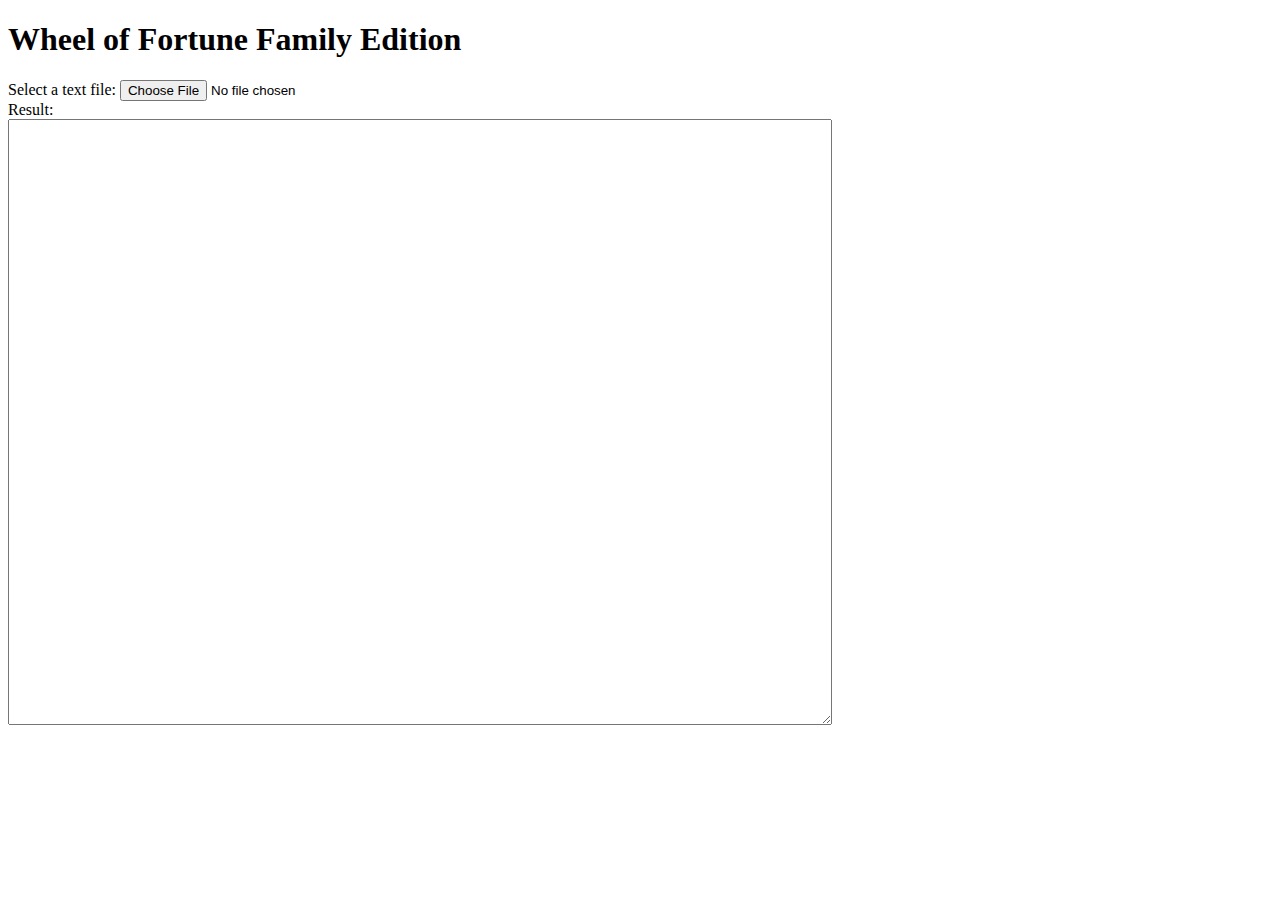
<file: NES/WOF/index.html>
<!DOCTYPE html>

<html>

<head>

	<title>Wheel of Fortune Family Edition (NES) puzzle finder</title>

</head>

<body>

    <h1>Wheel of Fortune Family Edition</h1>
	Select a text file: 
      <input type="file" id="fileInput">
<br/>
		

		<div>

			Result:<br/>

			<div>

        <textarea rows=40 cols=100 id="wofFamResults"></textarea>

      </div>



		</div>

	
</body>

<script src="../../js/jquery-3.3.1.slim.js"></script>

<script src="../../js/wof.js"></script>

<script>
$(document).ready(function(){

$("#fileInput").change(function(e) {
      createPuzzlesWOFFam();
    });

});
</script>
</html>
</file>
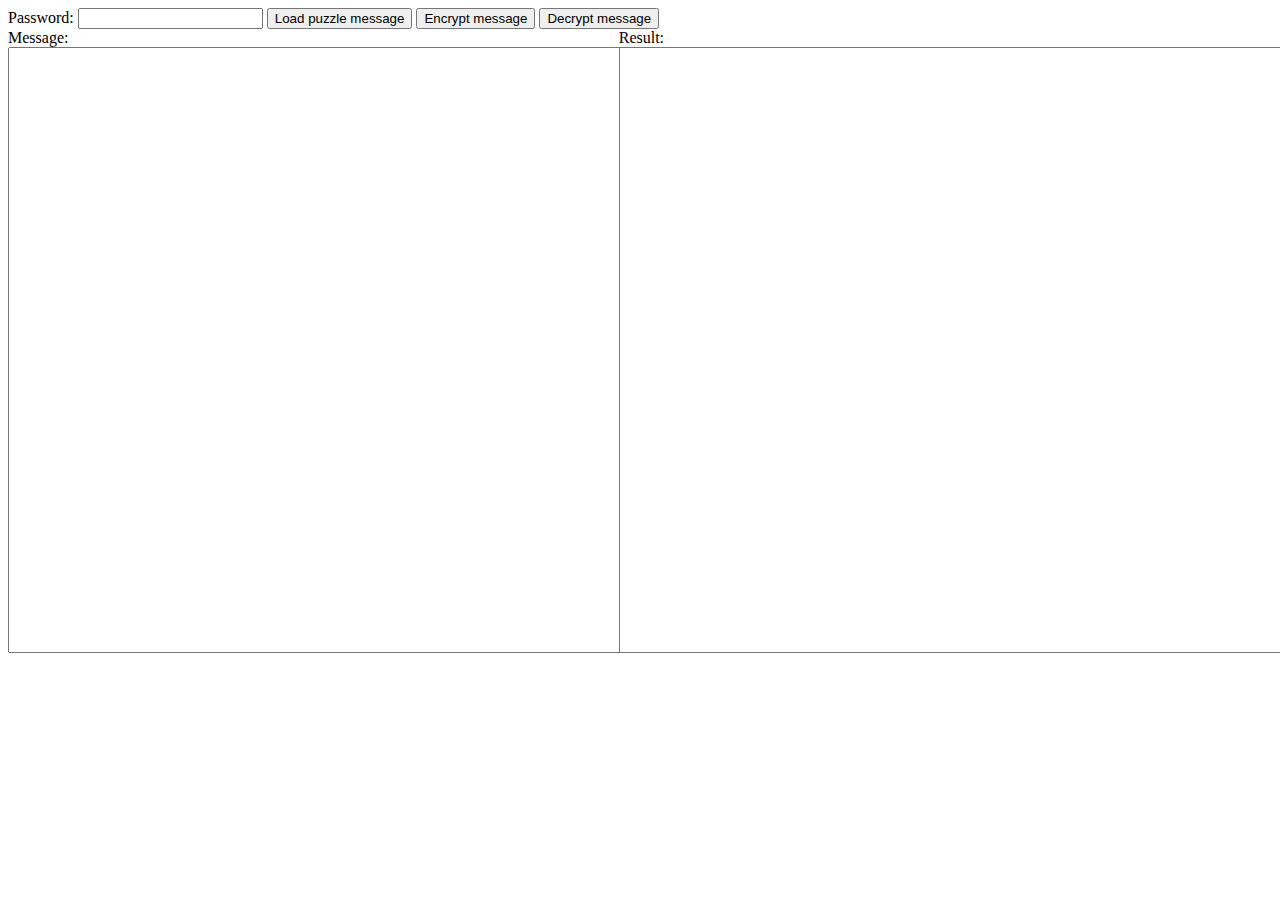
<file: symmetric.html>
<!DOCTYPE html>
<html>
<head>
	<title>Symmetric Decryption Test</title>
</head>
<body>
	<div>
		Password: <input type="text" id="password"/>
		<input type="button" value="Load puzzle message" onclick="loadPuzzleMessage();"/>
		<input type="button" value="Encrypt message" onclick="encryptMessage();"/>
		<input type="button" value="Decrypt message" onclick="decryptMessage();"/>
	</div>
	<div>
		<div style="width:48%; display:inline-block; vertical-align:top">
			Message:<br/>
			<div id="messageDiv"><textarea rows=40 cols=100 id="message"></textarea></div>
			<pre id="unencrypted"></pre>
			<pre id="encrypted"></pre>
			<pre id="final"></pre>
		</div>
		<div style="width:48%; display:inline-block">
			Result:<br/>
			<div id="resultDiv"><textarea rows=40 cols=100 id="result"></textarea></div>
		</div>
	</div>
	<div>
		<div id="activity"></div>
	</div>
	
	<script type="text/javascript" src="js/openpgp.js"></script>
	<script type="text/javascript" src="js/symmetric.js"></script>
	
</body>
</html>
</file>
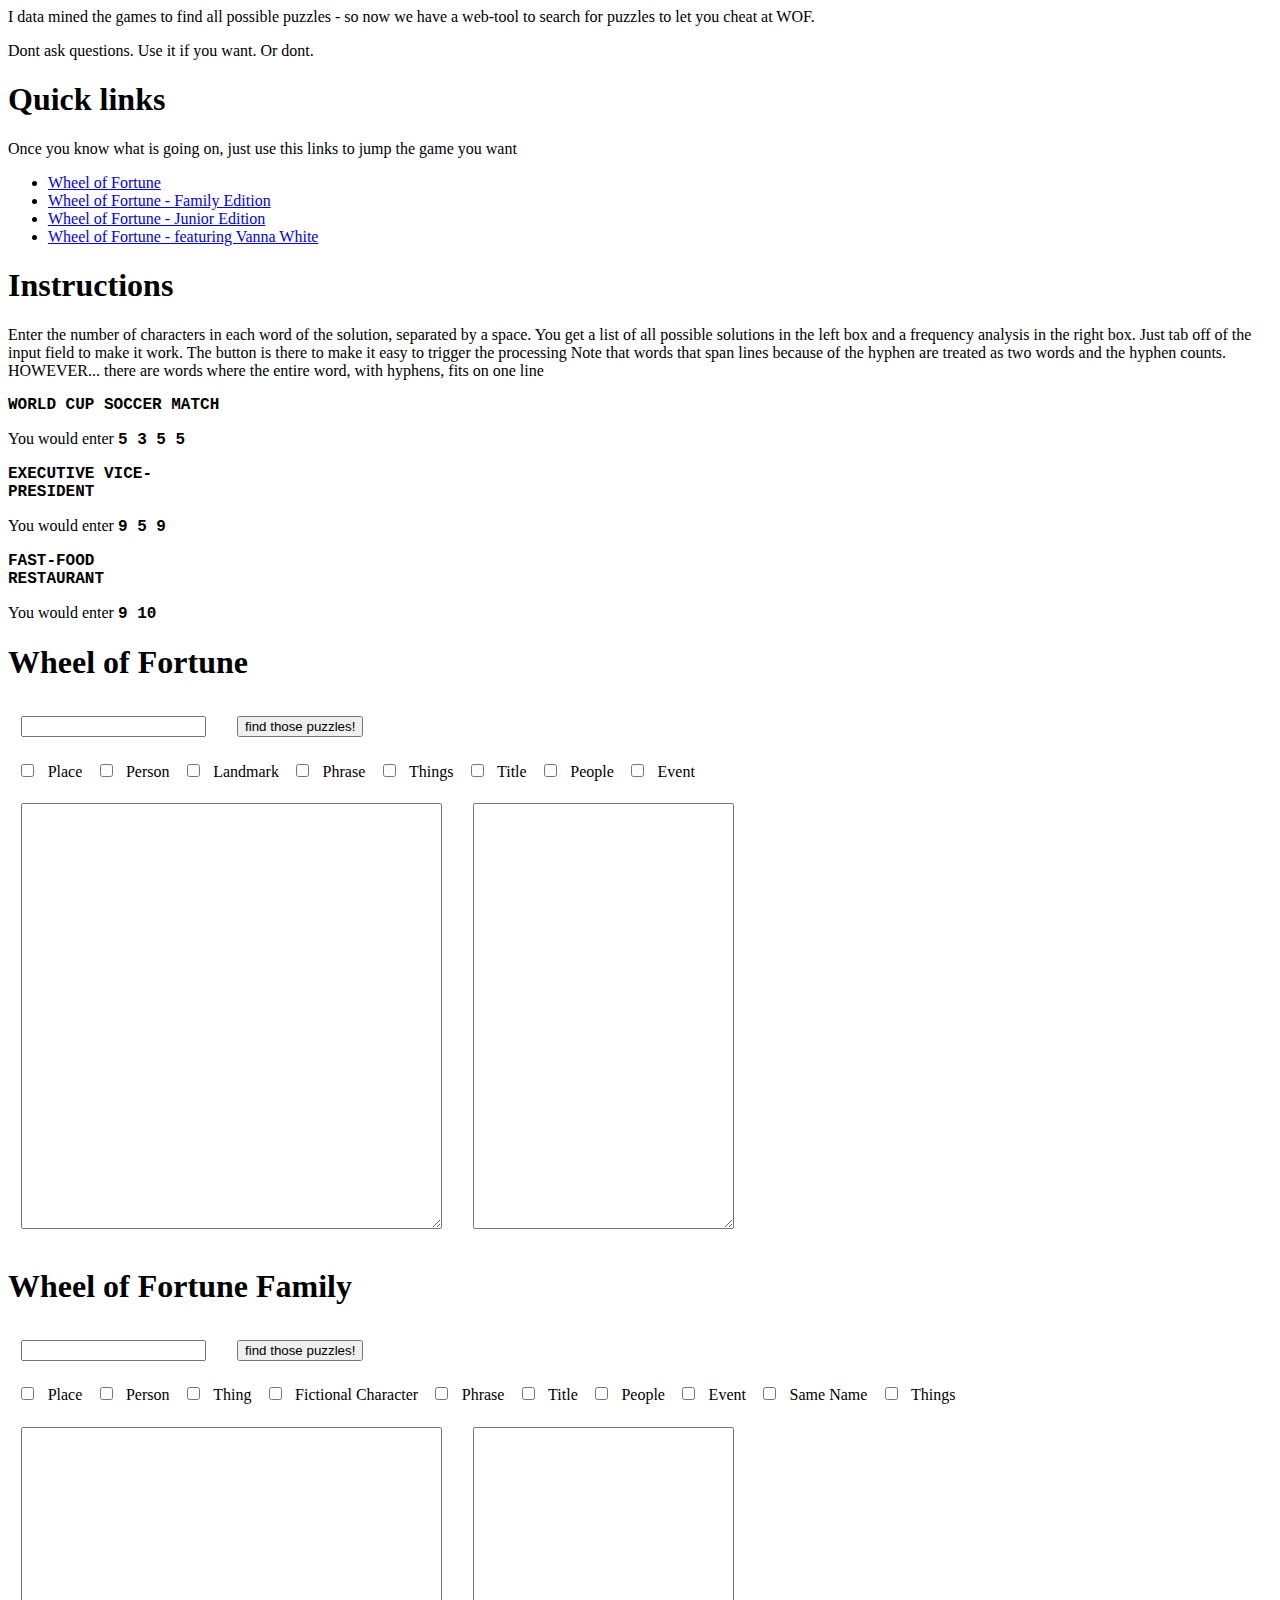
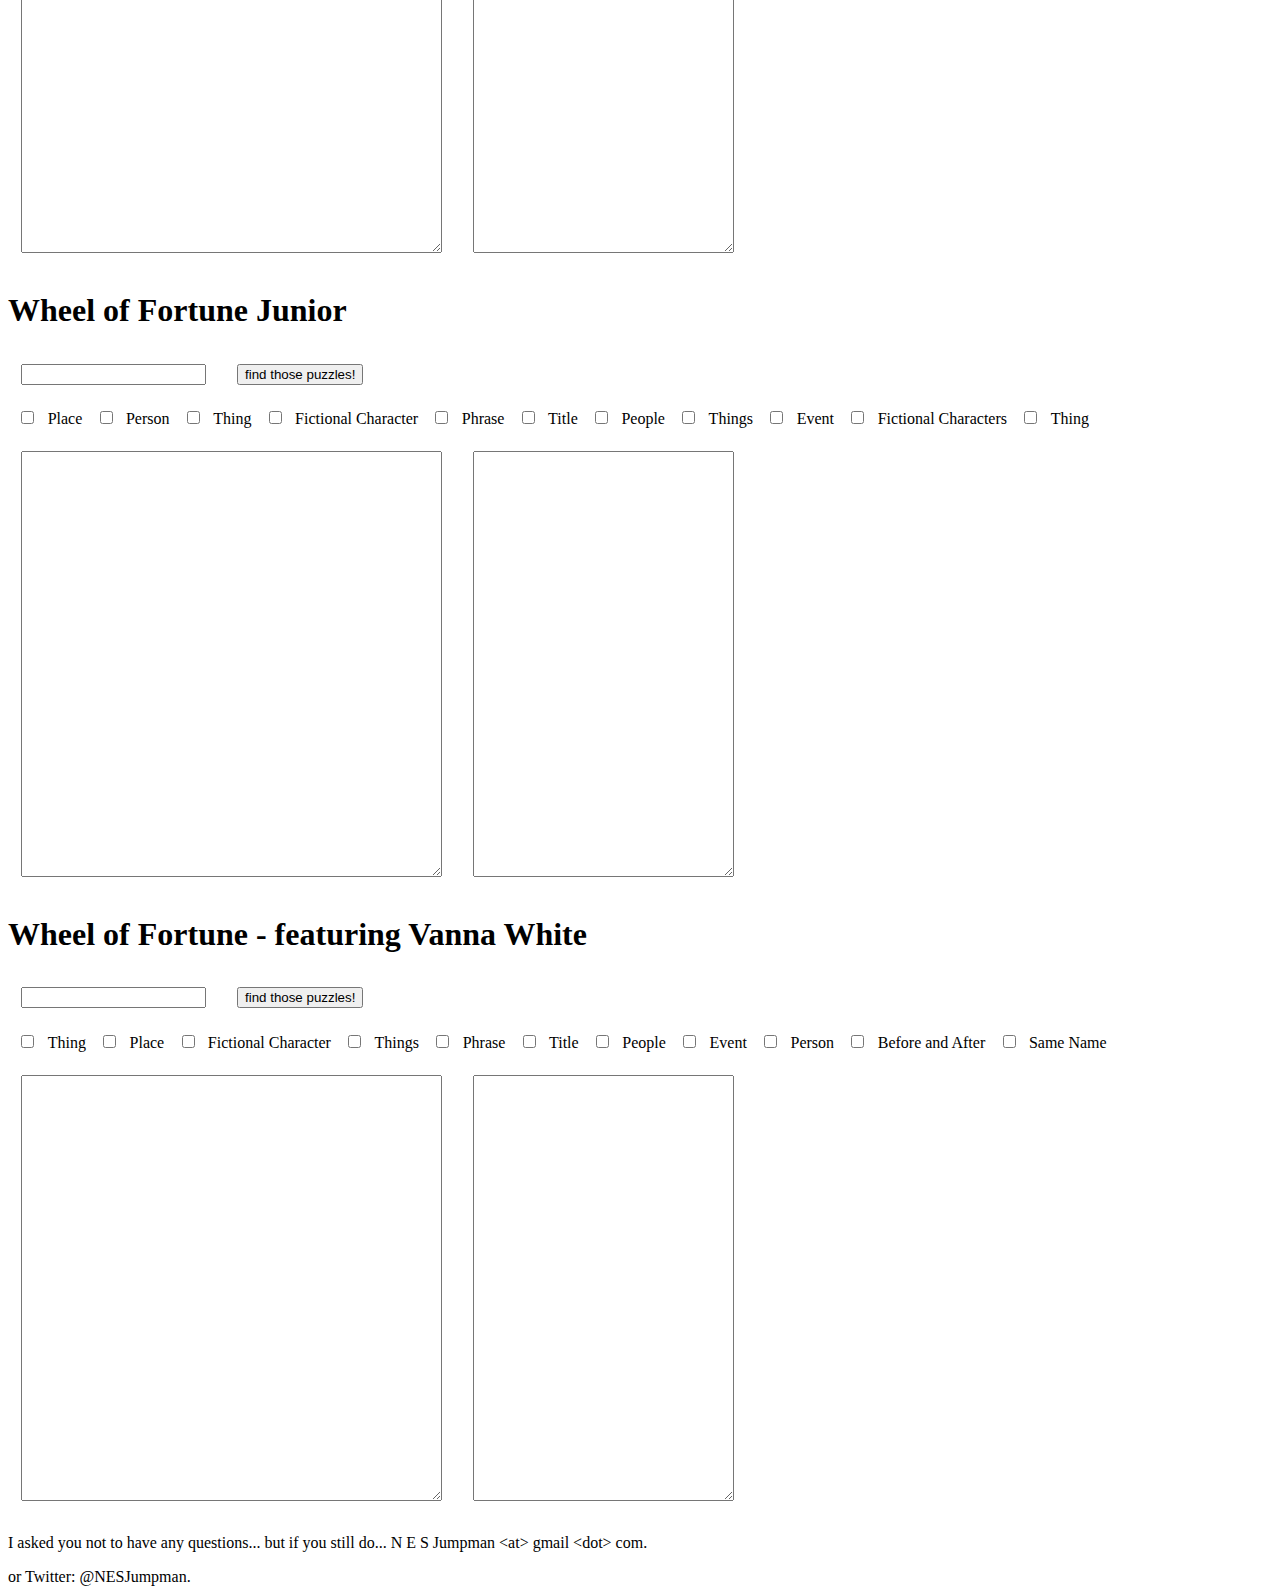
<file: NES/WOF/puzzleFinder.html>
<html>
<head>
	<title>Wheel of Fortune Cheater</title>
	
	<link rel="stylesheet" href="puzzleFinder.css">
	
	<script src="../../js/jquery-3.3.1.slim.js"></script>
	<script src="puzzleFinder.js"></script>
</head>
<body>
	<div>
		<p>I data mined the games to find all possible puzzles - so now we have a web-tool to search for puzzles to let you cheat at WOF.</p>
		<p>Dont ask questions. Use it if you want. Or dont.</p>
		
		<h1>Quick links</h1>
		Once you know what is going on, just use this links to jump the game you want
		<ul>
			<li><a href="#wof">Wheel of Fortune</a></li>
			<li><a href="#wofFamily">Wheel of Fortune - Family Edition</a></li>
			<li><a href="#wofJunior">Wheel of Fortune - Junior Edition</a></li>
			<li><a href="#wofVanna">Wheel of Fortune - featuring Vanna White</a></li>
		</ul>
		
		<h1>Instructions</h1>
		<p>
		Enter the number of characters in each word of the solution, separated by a space.
		You get a list of all possible solutions in the left box and a frequency analysis in the right box.
		Just tab off of the input field to make it work. The button is there to make it easy to trigger the processing
		Note that words that span lines because of the hyphen are treated as two words and the hyphen counts.
		HOWEVER... there are words where the entire word, with hyphens, fits on one line
		</p>
		<p class="code">
			WORLD CUP SOCCER MATCH
		</p>
		You would enter <span class="code"> 5 3 5 5 </span>
		<p class="code">
			EXECUTIVE VICE-<br/>
			PRESIDENT<br/>
		</p>
		You would enter <span class="code">9 5 9</span>
		
		<p class="code">
			FAST-FOOD<br/>
			RESTAURANT<br/>
		</p>
		You would enter <span class="code">9 10</span>
		
	</div>
	<div id="wof">
		<h1>Wheel of Fortune</h1>
		<input id="wofCharMap" class="charMap" type="text" /> 
		<input type="button" type="button" value="find those puzzles!">
		<br/>
		<label><input type="checkbox" class="category" value="Place" />Place</label>
		<label><input type="checkbox" class="category" value="Person" />Person</label>
		<label><input type="checkbox" class="category" value="Landmark" />Landmark</label>
		<label><input type="checkbox" class="category" value="Phrase" />Phrase</label>
		<label><input type="checkbox" class="category" value="Things" />Things</label>
		<label><input type="checkbox" class="category" value="Title" />Title</label>
		<label><input type="checkbox" class="category" value="People" />People</label>
		<label><input type="checkbox" class="category" value="Event" />Event</label>
	
		<div>
			<textarea rows="28" cols="50" class="results"></textarea>
			<textarea rows="28" cols="30" class="freq"></textarea>
		</div>
	</div>
	
	<div id="wofFamily">
		<h1>Wheel of Fortune Family</h1>
		<input id="wofFamilyCharMap" class="charMap" type="text" /> 
		<input type="button" type="button" value="find those puzzles!">
		<br/>
		<label><input type="checkbox" class="category" value="Place" />Place</label>
		<label><input type="checkbox" class="category" value="Person" />Person</label>
		<label><input type="checkbox" class="category" value="Thing" />Thing</label>
		<label><input type="checkbox" class="category" value="Fictional Character" />Fictional Character</label>
		<label><input type="checkbox" class="category" value="Phrase" />Phrase</label>
		<label><input type="checkbox" class="category" value="Title" />Title</label>
		<label><input type="checkbox" class="category" value="People" />People</label>
		<label><input type="checkbox" class="category" value="Event" />Event</label>
		<label><input type="checkbox" class="category" value="Same name" />Same Name</label>
		<label><input type="checkbox" class="category" value="Things" />Things</label>
	
		<div>
			<textarea rows="28" cols="50" class="results"></textarea>
			<textarea rows="28" cols="30" class="freq"></textarea>
		</div>
	</div>
	
	<div id="wofJunior">
		<h1>Wheel of Fortune Junior</h1>
		<input id="wofJuniorCharMap" class="charMap" type="text" /> 
		<input type="button" type="button" value="find those puzzles!">
		<br/>
		<label><input type="checkbox" class="category" value="Place" />Place</label>
		<label><input type="checkbox" class="category" value="Person" />Person</label>
		<label><input type="checkbox" class="category" value="Thing" />Thing</label>
		<label><input type="checkbox" class="category" value="Fictional Character" />Fictional Character</label>
		<label><input type="checkbox" class="category" value="Phrase" />Phrase</label>
		<label><input type="checkbox" class="category" value="Title" />Title</label>
		<label><input type="checkbox" class="category" value="People" />People</label>
		<label><input type="checkbox" class="category" value="Things" />Things</label>
		<label><input type="checkbox" class="category" value="Event" />Event</label>
		<label><input type="checkbox" class="category" value="Fictional Characters" />Fictional Characters</label>
		
		<label><input type="checkbox" class="category" value="" />Thing</label>
	
		<div>
			<textarea rows="28" cols="50" class="results"></textarea>
			<textarea rows="28" cols="30" class="freq"></textarea>
		</div>
	</div>

	<div id="wofVanna">
		<h1>Wheel of Fortune - featuring Vanna White</h1>
		<input id="wofVannaCharMap" class="charMap" type="text" /> 
		<input type="button" type="button" value="find those puzzles!">
		<br/>
		<label><input type="checkbox" class="category" value="Thing" />Thing</label>
		<label><input type="checkbox" class="category" value="Place" />Place</label>
		<label><input type="checkbox" class="category" value="Fictional Character" />Fictional Character</label>
		<label><input type="checkbox" class="category" value="Things" />Things</label>
		<label><input type="checkbox" class="category" value="Phrase" />Phrase</label>
		<label><input type="checkbox" class="category" value="Title" />Title</label>
		<label><input type="checkbox" class="category" value="People" />People</label>
		<label><input type="checkbox" class="category" value="Event" />Event</label>
		<label><input type="checkbox" class="category" value="Person" />Person</label>
		<label><input type="checkbox" class="category" value="Before and After" />Before and After</label>
		<label><input type="checkbox" class="category" value="Same Name" />Same Name</label>
		
		<div>
			<textarea rows="28" cols="50" class="results"></textarea>
			<textarea rows="28" cols="30" class="freq"></textarea>
		</div>
	</div>
	
	<p>I asked you not to have any questions... but if you still do... N E S Jumpman &lt;at&gt; gmail &lt;dot&gt; com.</p> or Twitter: @NESJumpman.
	
	<script>
		$(document).ready(function(){

			$("#wof input").change(function(e) {
				  wofFindPuzzles($("#wof"),wofAnswers02);
			});
			
			$("#wofFamily input").change(function(e) {
				  wofFindPuzzles($("#wofFamily"),wofFamilyAnswers02);
			});
			
			$("#wofJunior input").change(function(e) {
				  wofFindPuzzles($("#wofJunior"),wofJuniorAnswers02);
			});

			$("#wofVanna input").change(function(e) {
				  wofFindPuzzles($("#wofVanna"),wofVannaAnswers02);
			});

		});
</script>
<body>
</html>
</file>
<file: NES/WOF/puzzleFinder.css>
.code{
	font-family: courier new;
	font-weight: bold;
}

input{
	margin:1em;
}

textarea{
	margin:1em;
}
</file>
